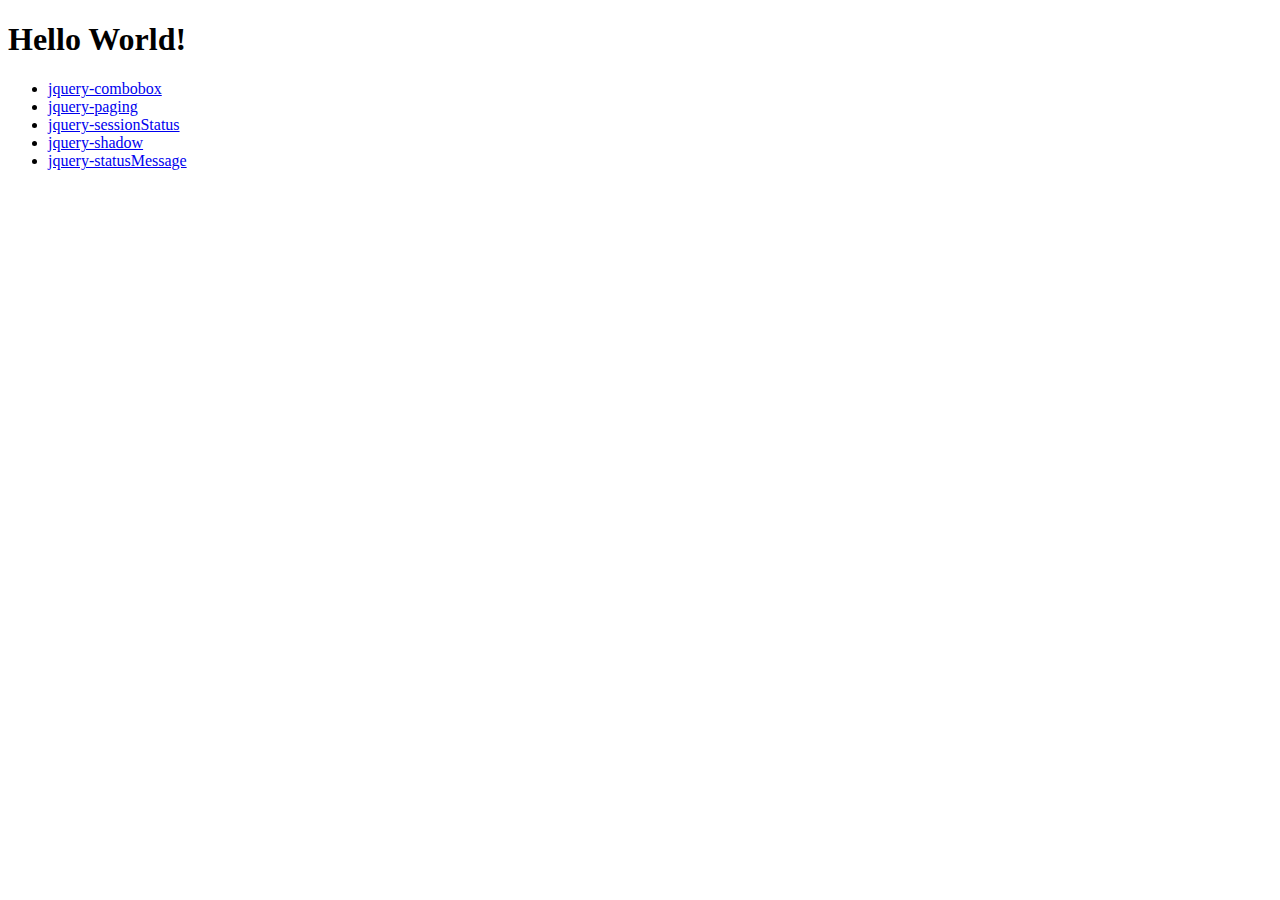
<file: index.html>
<!DOCTYPE html>
<html>
    <head><title>jquery-plugins</title></head>
    <body>
        <h1>Hello World!</h1>

        <ul>
            <li><a href="/jquery-combobox/index.html">jquery-combobox</a></li>
            <li><a href="/jquery-paging/jquery-paging.html">jquery-paging</a></li>
            <li><a href="/jquery-sessionStatus/jquery-sessionStatus.html">jquery-sessionStatus</a></li>
            <li><a href="/jquery-shadow/">jquery-shadow</a></li>
            <li><a href="/jquery-statusMessage/jquery-statusMessage.html">jquery-statusMessage</a></li>
        </ul>
    </body>
</html>
</file>
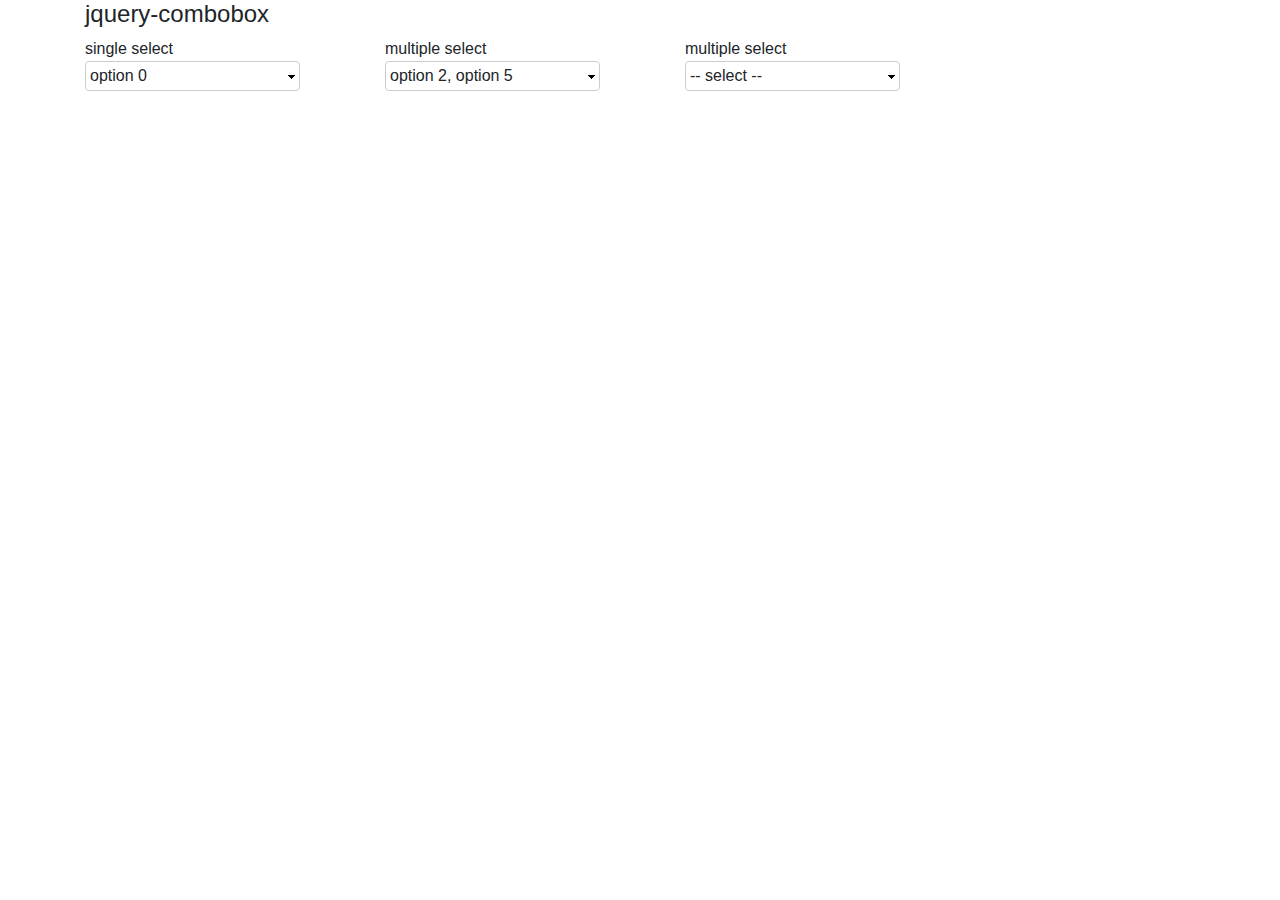
<file: jquery-combobox/index.html>
﻿<!DOCTYPE html PUBLIC "-//W3C//DTD XHTML 1.0 Transitional//EN" "http://www.w3.org/TR/xhtml1/DTD/xhtml1-transitional.dtd">

<html lang="en" xmlns="http://www.w3.org/1999/xhtml">
<head>
    <title>test jquery-combobox</title>
	
	<link rel="stylesheet" href="https://stackpath.bootstrapcdn.com/bootstrap/4.3.1/css/bootstrap.min.css" integrity="sha384-ggOyR0iXCbMQv3Xipma34MD+dH/1fQ784/j6cY/iJTQUOhcWr7x9JvoRxT2MZw1T" crossorigin="anonymous">
	<link href="jquery-combobox.css" rel="stylesheet" type="text/css" />	
<style type="text/css"></style>
</head>
<body>

<div class="container">
	<div class="header">
		<h4>jquery-combobox</h4>
	</div>
	

	<div style="float: left; width: 300px;">
		<header>single select</header>
		<select id="select1" name="select1" style="width:200px;" class="hidden">
			<option value="00">option 0</option>
			<option value="01">option 1</option>
			<option value="02">option 2</option>
			<option value="03">option 3</option>
			<option value="04">option 4</option>
			<option value="05">option 5</option>
			<option value="06">option 6</option>
			<option value="07">option 7</option>
		</select>
	</div>

	<div style="float: left; width: 300px;">
		<header>multiple select</header>
		<select id="select2" name="select2" multiple="multiple" style="width:200px;" class="hidden">
			<option value="00">option 0</option>
			<option value="01">option 1</option>
			<option value="02" selected>option 2</option>
			<option value="03">option 3</option>
			<option value="04">option 4</option>
			<option value="05" selected>option 5</option>
			<option value="06">option 6</option>
			<option value="07">option 7</option>
		</select>
	</div>

	<div style="float: left; width: 300px;">
		<header>multiple select</header>
		<select id="select3" name="select2" multiple="multiple" style="width:200px;" class="hidden">
			<option value="red">Red</option>
			<option value="green">Green</option>
			<option value="blue">Blue</option>
			<option value="orange">Orange</option>
			<option value="purple">Purple</option>
			<option value="yellow">Yellow</option>
			<option value="black">Black</option>
			<option value="white">White</option>
		</select>
	</div>

	<br style="clear: both;" />
</div>

<script src="http://code.jquery.com/jquery-3.5.1.min.js" type="text/javascript"></script>
<script src="jquery.combobox.js" type="text/javascript"></script>

<script type="text/javascript">
	$(document).ready(function () {
		$("select").combobox({ filterKeys: true, showNotFiltered: true });
	});

</script>

</body>
</html>
</file>
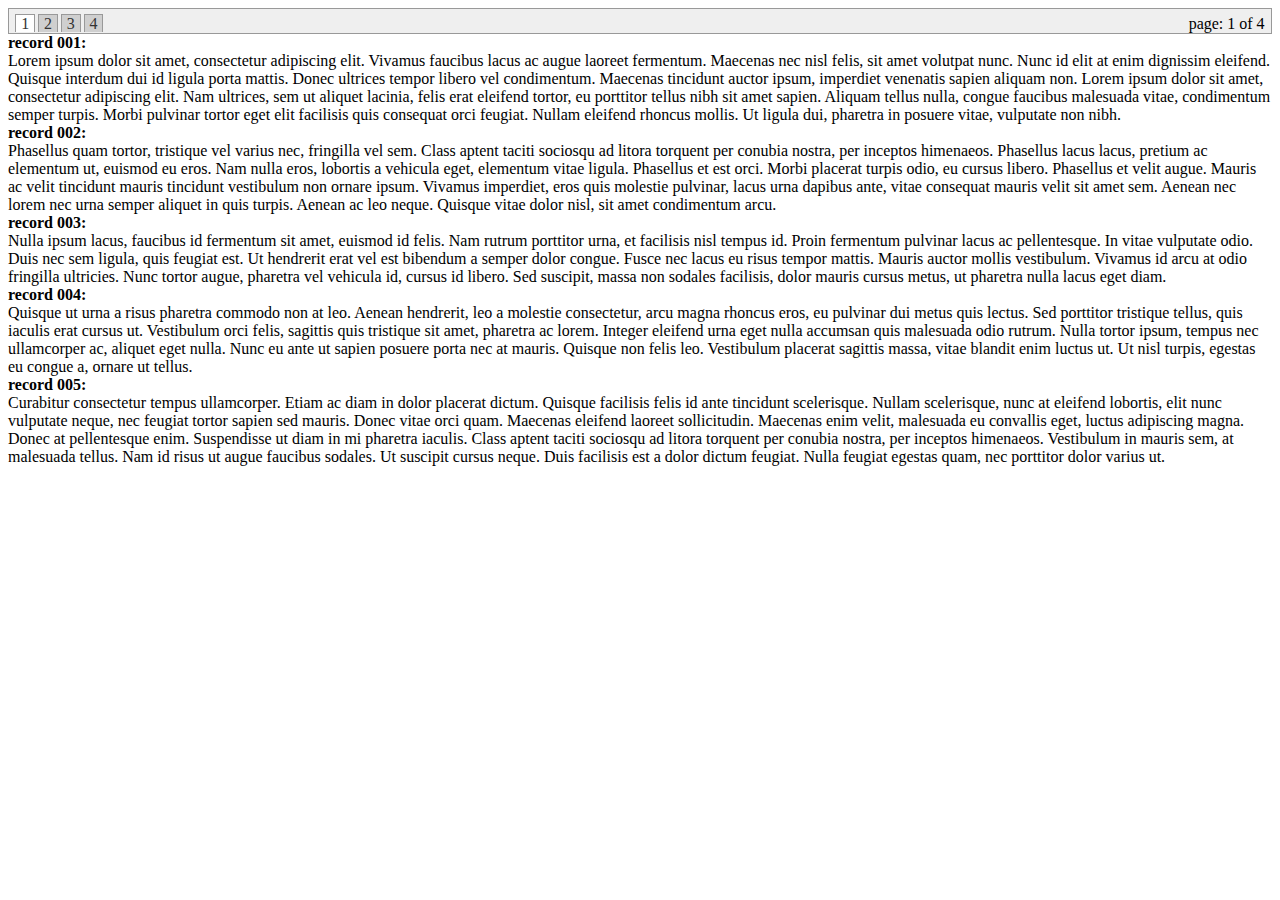
<file: jquery-paging/jquery-paging.html>
﻿<!DOCTYPE html PUBLIC "-//W3C//DTD XHTML 1.0 Transitional//EN" "http://www.w3.org/TR/xhtml1/DTD/xhtml1-transitional.dtd">
<html xmlns="http://www.w3.org/1999/xhtml">
<head>
    <title>jquery-paging test page</title>

	<link href="jquery-paging.css" rel="stylesheet" type="text/css" />
	<script src="http://code.jquery.com/jquery-2.1.0.js" type="text/javascript"></script>
	<script type="text/javascript" src="jquery-paging.js"></script>

	<script type="text/javascript">
		$(function () {
			$("#pageit").paging({ pageSize: 5 });
		});
	</script>
</head>
<body>

<div id="page_content">

	<div id="pageit">
		<div><b>record 001:</b><div>Lorem ipsum dolor sit amet, consectetur adipiscing elit. Vivamus faucibus lacus ac augue laoreet fermentum. Maecenas nec nisl felis, sit amet volutpat nunc. Nunc id elit at enim dignissim eleifend. Quisque interdum dui id ligula porta mattis. Donec ultrices tempor libero vel condimentum. Maecenas tincidunt auctor ipsum, imperdiet venenatis sapien aliquam non. Lorem ipsum dolor sit amet, consectetur adipiscing elit. Nam ultrices, sem ut aliquet lacinia, felis erat eleifend tortor, eu porttitor tellus nibh sit amet sapien. Aliquam tellus nulla, congue faucibus malesuada vitae, condimentum semper turpis. Morbi pulvinar tortor eget elit facilisis quis consequat orci feugiat. Nullam eleifend rhoncus mollis. Ut ligula dui, pharetra in posuere vitae, vulputate non nibh.</div></div>
		<div><b>record 002:</b><div>Phasellus quam tortor, tristique vel varius nec, fringilla vel sem. Class aptent taciti sociosqu ad litora torquent per conubia nostra, per inceptos himenaeos. Phasellus lacus lacus, pretium ac elementum ut, euismod eu eros. Nam nulla eros, lobortis a vehicula eget, elementum vitae ligula. Phasellus et est orci. Morbi placerat turpis odio, eu cursus libero. Phasellus et velit augue. Mauris ac velit tincidunt mauris tincidunt vestibulum non ornare ipsum. Vivamus imperdiet, eros quis molestie pulvinar, lacus urna dapibus ante, vitae consequat mauris velit sit amet sem. Aenean nec lorem nec urna semper aliquet in quis turpis. Aenean ac leo neque. Quisque vitae dolor nisl, sit amet condimentum arcu. </div></div>
		<div><b>record 003:</b><div>Nulla ipsum lacus, faucibus id fermentum sit amet, euismod id felis. Nam rutrum porttitor urna, et facilisis nisl tempus id. Proin fermentum pulvinar lacus ac pellentesque. In vitae vulputate odio. Duis nec sem ligula, quis feugiat est. Ut hendrerit erat vel est bibendum a semper dolor congue. Fusce nec lacus eu risus tempor mattis. Mauris auctor mollis vestibulum. Vivamus id arcu at odio fringilla ultricies. Nunc tortor augue, pharetra vel vehicula id, cursus id libero. Sed suscipit, massa non sodales facilisis, dolor mauris cursus metus, ut pharetra nulla lacus eget diam. </div></div>
		<div><b>record 004:</b><div>Quisque ut urna a risus pharetra commodo non at leo. Aenean hendrerit, leo a molestie consectetur, arcu magna rhoncus eros, eu pulvinar dui metus quis lectus. Sed porttitor tristique tellus, quis iaculis erat cursus ut. Vestibulum orci felis, sagittis quis tristique sit amet, pharetra ac lorem. Integer eleifend urna eget nulla accumsan quis malesuada odio rutrum. Nulla tortor ipsum, tempus nec ullamcorper ac, aliquet eget nulla. Nunc eu ante ut sapien posuere porta nec at mauris. Quisque non felis leo. Vestibulum placerat sagittis massa, vitae blandit enim luctus ut. Ut nisl turpis, egestas eu congue a, ornare ut tellus. </div></div>
		<div><b>record 005:</b><div>Curabitur consectetur tempus ullamcorper. Etiam ac diam in dolor placerat dictum. Quisque facilisis felis id ante tincidunt scelerisque. Nullam scelerisque, nunc at eleifend lobortis, elit nunc vulputate neque, nec feugiat tortor sapien sed mauris. Donec vitae orci quam. Maecenas eleifend laoreet sollicitudin. Maecenas enim velit, malesuada eu convallis eget, luctus adipiscing magna. Donec at pellentesque enim. Suspendisse ut diam in mi pharetra iaculis. Class aptent taciti sociosqu ad litora torquent per conubia nostra, per inceptos himenaeos. Vestibulum in mauris sem, at malesuada tellus. Nam id risus ut augue faucibus sodales. Ut suscipit cursus neque. Duis facilisis est a dolor dictum feugiat. Nulla feugiat egestas quam, nec porttitor dolor varius ut. </div></div>
		<div><b>record 006:</b><div>In tortor massa, iaculis a tristique et, scelerisque id metus. Cras mi mi, convallis a viverra at, mattis vitae lorem. Curabitur in sem vel risus porta cursus id in lorem. Maecenas consequat vestibulum leo, a ultricies nisi sagittis non. Pellentesque in lectus arcu, nec bibendum enim. Suspendisse sodales massa vel eros bibendum a vulputate sem mollis. Vestibulum pharetra mi et nunc rutrum semper placerat diam tincidunt. Duis lacus velit, dictum vulputate mattis a, ultricies a augue. Donec eget lacus nisl. Aenean lobortis dictum ultrices. Praesent dapibus tellus vel ante cursus aliquet tempor risus porta. Nunc et urna elit, ut semper nunc. Mauris et libero sem, in euismod quam. </div></div>
		<div><b>record 007:</b><div>Vestibulum sit amet sapien et nulla interdum malesuada quis in tellus. Fusce turpis lorem, condimentum nec scelerisque eget, bibendum id orci. Sed et velit dolor, tincidunt pellentesque elit. Duis varius ligula vitae nulla adipiscing tincidunt. Phasellus ante turpis, pellentesque in mattis in, facilisis sed nulla. Nulla eu sem sapien, sed dictum lectus. Nullam a metus sapien, ut lobortis urna. Donec vel ipsum nisi, sagittis consectetur magna. Phasellus congue erat sit amet justo posuere at tincidunt velit dignissim. Sed sed sagittis diam. Proin at mauris eros. Nam dignissim, sapien id lobortis suscipit, nunc urna volutpat elit, vel tempus enim nunc eleifend velit. Integer ut metus sit amet erat aliquet pretium sit amet ut dolor. Suspendisse molestie elementum aliquam. Morbi porttitor semper enim in vehicula.</div></div>
		<div><b>record 008:</b><div>Aenean faucibus tincidunt nisi, quis rhoncus tellus sagittis eu. Curabitur mi turpis, posuere vitae tristique condimentum, molestie id augue. Sed lacus urna, aliquam eu tincidunt et, ullamcorper in ligula. Sed quis ligula eros, at pulvinar enim. Curabitur felis sapien, auctor pellentesque imperdiet nec, faucibus et libero. Morbi quis dui eu dolor dictum eleifend. Integer auctor mauris vitae nisi tristique congue. Sed imperdiet tristique turpis vitae molestie. Sed eu nulla quam. Class aptent taciti sociosqu ad litora torquent per conubia nostra, per inceptos himenaeos. Class aptent taciti sociosqu ad litora torquent per conubia nostra, per inceptos himenaeos. Etiam eget libero eu erat tincidunt consectetur nec sit amet orci. Maecenas vehicula est tellus, et fermentum sem. Nunc sit amet elit lectus, at congue metus. Pellentesque habitant morbi tristique senectus et netus et malesuada fames ac turpis egestas. Donec blandit mauris ut diam scelerisque consequat. Maecenas quis sollicitudin ligula. Phasellus a velit urna, eu interdum massa. Lorem ipsum dolor sit amet, consectetur adipiscing elit. Donec metus lorem, rhoncus ac pharetra sed, interdum eu erat.</div></div>
		<div><b>record 009:</b><div>Pellentesque ultricies eleifend vestibulum. Aliquam ornare aliquet congue. Cum sociis natoque penatibus et magnis dis parturient montes, nascetur ridiculus mus. Mauris eleifend pulvinar scelerisque. Aenean vel nulla molestie lorem aliquet malesuada. Aliquam congue elementum molestie. Nam purus ligula, rhoncus eget imperdiet sit amet, lacinia quis nunc. Aliquam in tempus mi. Fusce feugiat sapien felis, eget aliquet magna. Phasellus eget dictum purus. Donec at urna non nibh congue lacinia nec elementum massa. Vivamus aliquet massa sit amet neque cursus sed dignissim tortor gravida. Vivamus euismod ligula sed nisi dapibus quis tincidunt ipsum cursus. Pellentesque nec enim ultricies velit tempus convallis. Nullam sed scelerisque ante.</div></div>
		<div><b>record 010:</b><div>Nam in velit at lorem venenatis sagittis. Integer ante nisl, mollis eu blandit quis, tempor sed turpis. Pellentesque condimentum leo vel sapien pharetra in convallis augue fermentum. Aliquam ac dolor eu elit aliquet pellentesque sit amet ac orci. Praesent vestibulum nulla a purus tincidunt ut viverra orci sagittis. Cum sociis natoque penatibus et magnis dis parturient montes, nascetur ridiculus mus. Suspendisse convallis, nisi nec pretium imperdiet, libero dolor auctor turpis, vitae egestas mauris quam a lorem. Duis dignissim lobortis ligula, vitae suscipit sem volutpat non. Mauris lobortis mollis eros, ut facilisis diam congue et. Pellentesque mollis aliquet arcu, eu varius odio vestibulum vel. Integer non sapien eu nunc vestibulum venenatis. Nullam nisl urna, dictum nec consequat non, convallis sit amet eros. Cras euismod condimentum ullamcorper. Sed mollis libero eu nisl venenatis eget vehicula nunc tristique. Mauris pharetra ante ac justo consequat ornare. Ut accumsan erat et urna tincidunt ac eleifend magna sagittis. Duis sagittis eleifend mi, id tincidunt ipsum imperdiet et. Nullam ut gravida ligula. Curabitur luctus lobortis lacus sed lobortis. </div></div>
		<div><b>record 011:</b><div>Lorem ipsum dolor sit amet, consectetur adipiscing elit. Vivamus faucibus lacus ac augue laoreet fermentum. Maecenas nec nisl felis, sit amet volutpat nunc. Nunc id elit at enim dignissim eleifend. Quisque interdum dui id ligula porta mattis. Donec ultrices tempor libero vel condimentum. Maecenas tincidunt auctor ipsum, imperdiet venenatis sapien aliquam non. Lorem ipsum dolor sit amet, consectetur adipiscing elit. Nam ultrices, sem ut aliquet lacinia, felis erat eleifend tortor, eu porttitor tellus nibh sit amet sapien. Aliquam tellus nulla, congue faucibus malesuada vitae, condimentum semper turpis. Morbi pulvinar tortor eget elit facilisis quis consequat orci feugiat. Nullam eleifend rhoncus mollis. Ut ligula dui, pharetra in posuere vitae, vulputate non nibh.</div></div>
		<div><b>record 012:</b><div>Phasellus quam tortor, tristique vel varius nec, fringilla vel sem. Class aptent taciti sociosqu ad litora torquent per conubia nostra, per inceptos himenaeos. Phasellus lacus lacus, pretium ac elementum ut, euismod eu eros. Nam nulla eros, lobortis a vehicula eget, elementum vitae ligula. Phasellus et est orci. Morbi placerat turpis odio, eu cursus libero. Phasellus et velit augue. Mauris ac velit tincidunt mauris tincidunt vestibulum non ornare ipsum. Vivamus imperdiet, eros quis molestie pulvinar, lacus urna dapibus ante, vitae consequat mauris velit sit amet sem. Aenean nec lorem nec urna semper aliquet in quis turpis. Aenean ac leo neque. Quisque vitae dolor nisl, sit amet condimentum arcu. </div></div>
		<div><b>record 013:</b><div>Nulla ipsum lacus, faucibus id fermentum sit amet, euismod id felis. Nam rutrum porttitor urna, et facilisis nisl tempus id. Proin fermentum pulvinar lacus ac pellentesque. In vitae vulputate odio. Duis nec sem ligula, quis feugiat est. Ut hendrerit erat vel est bibendum a semper dolor congue. Fusce nec lacus eu risus tempor mattis. Mauris auctor mollis vestibulum. Vivamus id arcu at odio fringilla ultricies. Nunc tortor augue, pharetra vel vehicula id, cursus id libero. Sed suscipit, massa non sodales facilisis, dolor mauris cursus metus, ut pharetra nulla lacus eget diam. </div></div>
		<div><b>record 014:</b><div>Quisque ut urna a risus pharetra commodo non at leo. Aenean hendrerit, leo a molestie consectetur, arcu magna rhoncus eros, eu pulvinar dui metus quis lectus. Sed porttitor tristique tellus, quis iaculis erat cursus ut. Vestibulum orci felis, sagittis quis tristique sit amet, pharetra ac lorem. Integer eleifend urna eget nulla accumsan quis malesuada odio rutrum. Nulla tortor ipsum, tempus nec ullamcorper ac, aliquet eget nulla. Nunc eu ante ut sapien posuere porta nec at mauris. Quisque non felis leo. Vestibulum placerat sagittis massa, vitae blandit enim luctus ut. Ut nisl turpis, egestas eu congue a, ornare ut tellus. </div></div>
		<div><b>record 015:</b><div>Curabitur consectetur tempus ullamcorper. Etiam ac diam in dolor placerat dictum. Quisque facilisis felis id ante tincidunt scelerisque. Nullam scelerisque, nunc at eleifend lobortis, elit nunc vulputate neque, nec feugiat tortor sapien sed mauris. Donec vitae orci quam. Maecenas eleifend laoreet sollicitudin. Maecenas enim velit, malesuada eu convallis eget, luctus adipiscing magna. Donec at pellentesque enim. Suspendisse ut diam in mi pharetra iaculis. Class aptent taciti sociosqu ad litora torquent per conubia nostra, per inceptos himenaeos. Vestibulum in mauris sem, at malesuada tellus. Nam id risus ut augue faucibus sodales. Ut suscipit cursus neque. Duis facilisis est a dolor dictum feugiat. Nulla feugiat egestas quam, nec porttitor dolor varius ut. </div></div>
		<div><b>record 016:</b><div>In tortor massa, iaculis a tristique et, scelerisque id metus. Cras mi mi, convallis a viverra at, mattis vitae lorem. Curabitur in sem vel risus porta cursus id in lorem. Maecenas consequat vestibulum leo, a ultricies nisi sagittis non. Pellentesque in lectus arcu, nec bibendum enim. Suspendisse sodales massa vel eros bibendum a vulputate sem mollis. Vestibulum pharetra mi et nunc rutrum semper placerat diam tincidunt. Duis lacus velit, dictum vulputate mattis a, ultricies a augue. Donec eget lacus nisl. Aenean lobortis dictum ultrices. Praesent dapibus tellus vel ante cursus aliquet tempor risus porta. Nunc et urna elit, ut semper nunc. Mauris et libero sem, in euismod quam. </div></div>
		<div><b>record 017:</b><div>Vestibulum sit amet sapien et nulla interdum malesuada quis in tellus. Fusce turpis lorem, condimentum nec scelerisque eget, bibendum id orci. Sed et velit dolor, tincidunt pellentesque elit. Duis varius ligula vitae nulla adipiscing tincidunt. Phasellus ante turpis, pellentesque in mattis in, facilisis sed nulla. Nulla eu sem sapien, sed dictum lectus. Nullam a metus sapien, ut lobortis urna. Donec vel ipsum nisi, sagittis consectetur magna. Phasellus congue erat sit amet justo posuere at tincidunt velit dignissim. Sed sed sagittis diam. Proin at mauris eros. Nam dignissim, sapien id lobortis suscipit, nunc urna volutpat elit, vel tempus enim nunc eleifend velit. Integer ut metus sit amet erat aliquet pretium sit amet ut dolor. Suspendisse molestie elementum aliquam. Morbi porttitor semper enim in vehicula.</div></div>
		<div><b>record 018:</b><div>Aenean faucibus tincidunt nisi, quis rhoncus tellus sagittis eu. Curabitur mi turpis, posuere vitae tristique condimentum, molestie id augue. Sed lacus urna, aliquam eu tincidunt et, ullamcorper in ligula. Sed quis ligula eros, at pulvinar enim. Curabitur felis sapien, auctor pellentesque imperdiet nec, faucibus et libero. Morbi quis dui eu dolor dictum eleifend. Integer auctor mauris vitae nisi tristique congue. Sed imperdiet tristique turpis vitae molestie. Sed eu nulla quam. Class aptent taciti sociosqu ad litora torquent per conubia nostra, per inceptos himenaeos. Class aptent taciti sociosqu ad litora torquent per conubia nostra, per inceptos himenaeos. Etiam eget libero eu erat tincidunt consectetur nec sit amet orci. Maecenas vehicula est tellus, et fermentum sem. Nunc sit amet elit lectus, at congue metus. Pellentesque habitant morbi tristique senectus et netus et malesuada fames ac turpis egestas. Donec blandit mauris ut diam scelerisque consequat. Maecenas quis sollicitudin ligula. Phasellus a velit urna, eu interdum massa. Lorem ipsum dolor sit amet, consectetur adipiscing elit. Donec metus lorem, rhoncus ac pharetra sed, interdum eu erat.</div></div>
		<div><b>record 019:</b><div>Pellentesque ultricies eleifend vestibulum. Aliquam ornare aliquet congue. Cum sociis natoque penatibus et magnis dis parturient montes, nascetur ridiculus mus. Mauris eleifend pulvinar scelerisque. Aenean vel nulla molestie lorem aliquet malesuada. Aliquam congue elementum molestie. Nam purus ligula, rhoncus eget imperdiet sit amet, lacinia quis nunc. Aliquam in tempus mi. Fusce feugiat sapien felis, eget aliquet magna. Phasellus eget dictum purus. Donec at urna non nibh congue lacinia nec elementum massa. Vivamus aliquet massa sit amet neque cursus sed dignissim tortor gravida. Vivamus euismod ligula sed nisi dapibus quis tincidunt ipsum cursus. Pellentesque nec enim ultricies velit tempus convallis. Nullam sed scelerisque ante.</div></div>
		<div><b>record 020:</b><div>Nam in velit at lorem venenatis sagittis. Integer ante nisl, mollis eu blandit quis, tempor sed turpis. Pellentesque condimentum leo vel sapien pharetra in convallis augue fermentum. Aliquam ac dolor eu elit aliquet pellentesque sit amet ac orci. Praesent vestibulum nulla a purus tincidunt ut viverra orci sagittis. Cum sociis natoque penatibus et magnis dis parturient montes, nascetur ridiculus mus. Suspendisse convallis, nisi nec pretium imperdiet, libero dolor auctor turpis, vitae egestas mauris quam a lorem. Duis dignissim lobortis ligula, vitae suscipit sem volutpat non. Mauris lobortis mollis eros, ut facilisis diam congue et. Pellentesque mollis aliquet arcu, eu varius odio vestibulum vel. Integer non sapien eu nunc vestibulum venenatis. Nullam nisl urna, dictum nec consequat non, convallis sit amet eros. Cras euismod condimentum ullamcorper. Sed mollis libero eu nisl venenatis eget vehicula nunc tristique. Mauris pharetra ante ac justo consequat ornare. Ut accumsan erat et urna tincidunt ac eleifend magna sagittis. Duis sagittis eleifend mi, id tincidunt ipsum imperdiet et. Nullam ut gravida ligula. Curabitur luctus lobortis lacus sed lobortis. </div></div>
	</div>

</div>
</body>
</html>
</file>
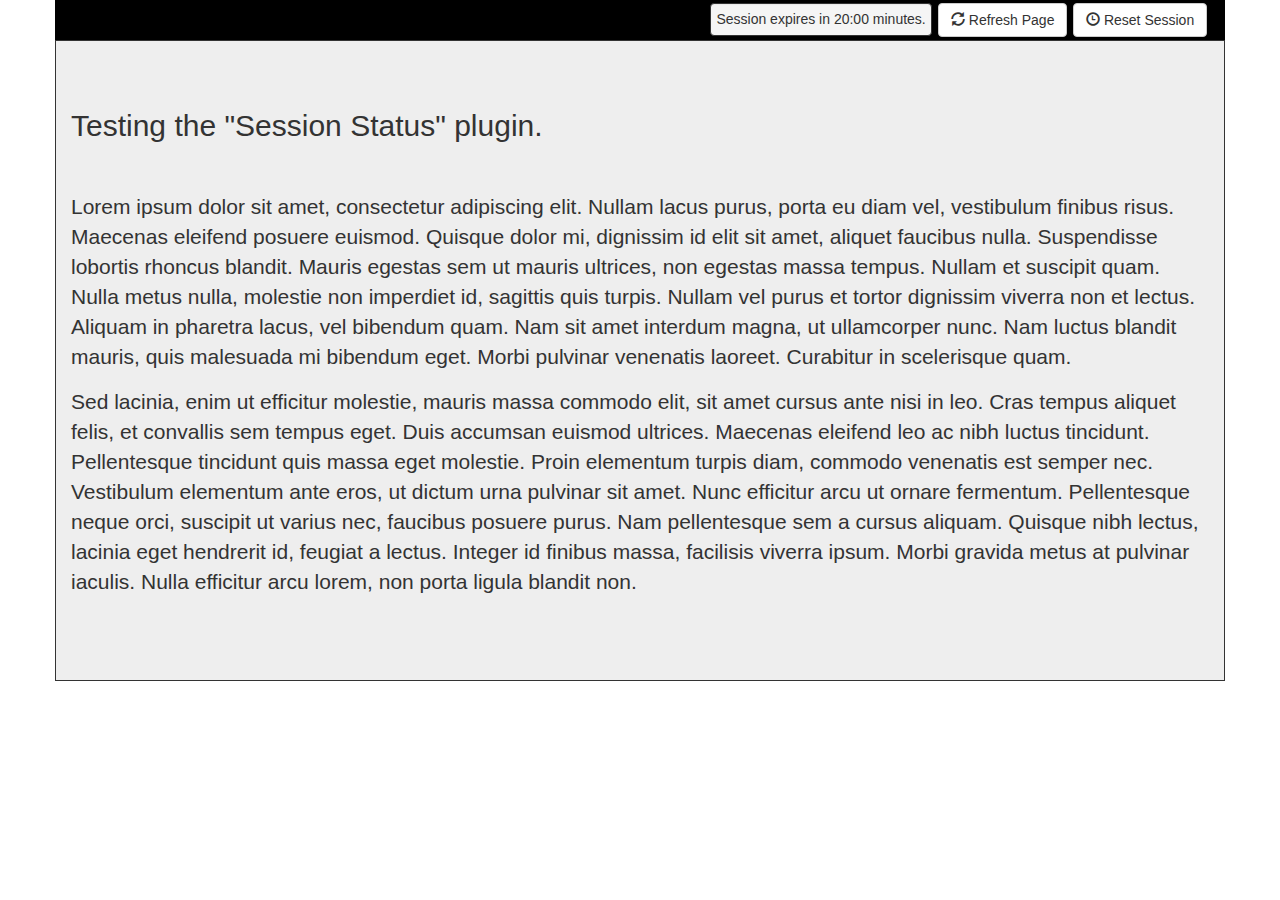
<file: jquery-sessionStatus/jquery-sessionStatus.html>
﻿<!DOCTYPE html>
<html lang="en">
<head>
    <title>Session Timeout</title>
    <meta charset="utf-8">
    <meta name="viewport" content="width=device-width, initial-scale=1, shrink-to-fit=no">
    <link rel="stylesheet" href="https://maxcdn.bootstrapcdn.com/bootstrap/3.3.7/css/bootstrap.min.css">
    <link rel="stylesheet" href="jquery-sessionStatus.css" type="text/css">
    <style type="text/css">
        .mainbody {
            position: absolute;
            top:0;
            bottom: 40px;
            width: 100%;
        }
    </style>
</head>
<body>
    <div class="content mainbody">
        <div class="container" style="position: relative; background:#000;min-height:40px;">
            <div style="position:relative;float:right;padding:.2em;">
                <button id="btnReset" onclick="action('reset');" class="btn btn-default">
                    <span class="glyphicon glyphicon-time" aria-hidden="true"></span> Reset Session</button>
            </div>
            <div style="position:relative;float:right;padding:.2em;">
                <button id="btnReload" onclick="action('reload');" class="btn btn-default">
                    <span class="glyphicon glyphicon-refresh" aria-hidden="true"></span> Refresh Page</button>
            </div>
            <div id="session" class="well"></div>
            <div><br/></div>    
        </div>
        <div class="container jumbotron" style="border:solid 1px #333; background:#eee;overflow:auto;">
            <h2>Testing the "Session Status" plugin.</h2><br/><br/>
            <p>Lorem ipsum dolor sit amet, consectetur adipiscing elit. Nullam lacus purus, porta eu diam vel, vestibulum finibus risus. Maecenas eleifend posuere euismod. Quisque dolor mi, dignissim id elit sit amet, aliquet faucibus nulla. Suspendisse lobortis rhoncus blandit. Mauris egestas sem ut mauris ultrices, non egestas massa tempus. Nullam et suscipit quam. Nulla metus nulla, molestie non imperdiet id, sagittis quis turpis. Nullam vel purus et tortor dignissim viverra non et lectus. Aliquam in pharetra lacus, vel bibendum quam. Nam sit amet interdum magna, ut ullamcorper nunc. Nam luctus blandit mauris, quis malesuada mi bibendum eget. Morbi pulvinar venenatis laoreet. Curabitur in scelerisque quam.</p>
            <p>Sed lacinia, enim ut efficitur molestie, mauris massa commodo elit, sit amet cursus ante nisi in leo. Cras tempus aliquet felis, et convallis sem tempus eget. Duis accumsan euismod ultrices. Maecenas eleifend leo ac nibh luctus tincidunt. Pellentesque tincidunt quis massa eget molestie. Proin elementum turpis diam, commodo venenatis est semper nec. Vestibulum elementum ante eros, ut dictum urna pulvinar sit amet. Nunc efficitur arcu ut ornare fermentum. Pellentesque neque orci, suscipit ut varius nec, faucibus posuere purus. Nam pellentesque sem a cursus aliquam. Quisque nibh lectus, lacinia eget hendrerit id, feugiat a lectus. Integer id finibus massa, facilisis viverra ipsum. Morbi gravida metus at pulvinar iaculis. Nulla efficitur arcu lorem, non porta ligula blandit non.</p>
            <div><br/></div>
        </div>
    </div>
    <script src="https://code.jquery.com/jquery-3.2.1.slim.min.js"></script>
    <script src="https://cdnjs.cloudflare.com/ajax/libs/popper.js/1.12.9/umd/popper.min.js"></script>
    <script src="https://maxcdn.bootstrapcdn.com/bootstrap/3.3.7/js/bootstrap.min.js"></script>
    <script type="text/javascript" src="jquery-sessionStatus.js"></script>
    <script type="text/javascript">
        $(document).ready(function() {

            $('#session').sessionStatus({session:20,auto:true});

        });

        function action(a){
            $('#session').sessionStatus(a);
            return false;
        }
    </script>
</body>
</html>
</file>
